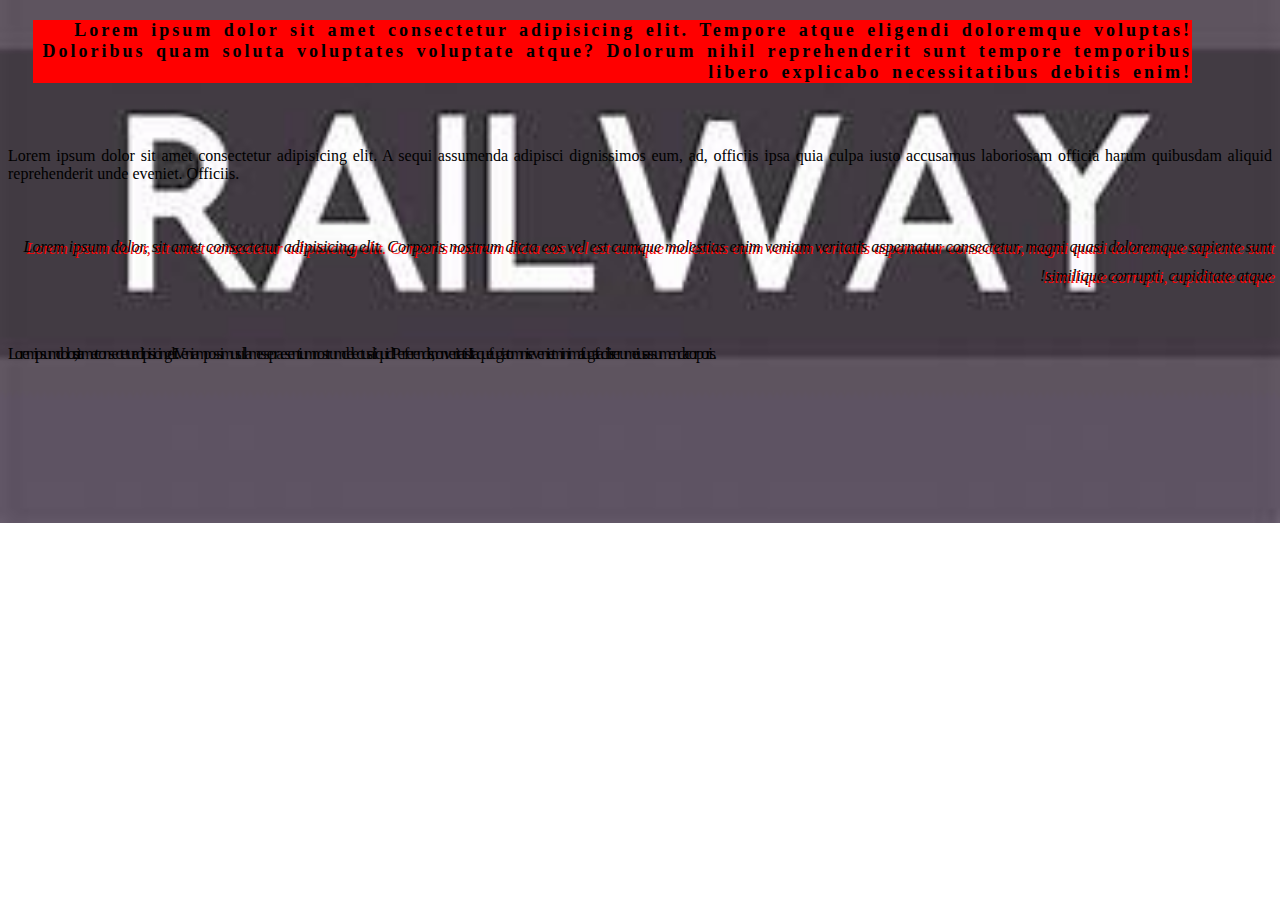
<file: Assignment_number_512.html>
<!DOCTYPE html>

<head>
    <style>
        .abc
        {
            text-align: center;
        }
        .xyz
        {
            text-align: justify;
        }

        .abc{
            text-decoration: dotted;
        }
        .pqr
        {
            text-shadow: yellow;
        }
        .abc{
            text-align: right;
        }

        .uvw
        {
            margin-top: 20px;
        }
        .abc
        {
            margin-left: 30px;
        }

        .abc
        {
            margin-right: 30px;
        }

        .abc
        {
            margin-bottom: 30px;
        }

        .abc
        {
            margin:20px 30px;
        }

        
        .abc
        {
            margin:20px 30px 40px;
        }

        
        .abc
        {
            margin:20px 80px 30px 25px;
        }

        
        .abc
        {
          font-size: large;
        }

        
        .abc
        {
            font-weight: bold;
        }
        .pqr{
            font-style: italic;
        }
        .uvw
        {
            font-variant: normal;
        }

        .abc
        {
            letter-spacing: 3px;
        }
        .uvw
        {
            letter-spacing: -3px;
        }
        .abc
        {
            word-spacing: 3px;
        }
        .uvw
        {
            word-spacing: -3px;
        }

        .pqr
        {
            line-height: 1.8;
            direction: rtl;
        }
        .pqr
        {
            text-shadow: 3px 2px red;
        }

        .abc
        {
            background-color: red;
        }

        body
        {
            background-image: url(/22222.jpeg);
            background-position: center;
            background-repeat: no-repeat;
            background-size: cover;
        }


    </style>
</head>

<body>
    <!-- CSS for TEXT color -->
    <p class="abc">
        Lorem ipsum dolor sit amet consectetur adipisicing elit. Tempore atque eligendi doloremque voluptas! Doloribus
        quam soluta voluptates voluptate atque? Dolorum nihil reprehenderit sunt tempore temporibus libero explicabo
        necessitatibus debitis enim!
    </p>
    <br>
    <p class="xyz">
        Lorem ipsum dolor sit amet consectetur adipisicing elit. A sequi assumenda adipisci dignissimos eum, ad,
        officiis ipsa quia culpa iusto accusamus laboriosam officia harum quibusdam aliquid reprehenderit unde eveniet.
        Officiis.
    </p>
    <br>
    <p class="pqr">
        Lorem ipsum dolor, sit amet consectetur adipisicing elit. Corporis nostrum dicta eos vel est cumque molestias
        enim veniam veritatis aspernatur consectetur, magni quasi doloremque sapiente sunt similique corrupti,
        cupiditate atque!
    </p>

    
    <br>
    <p class="uvw">
        Lorem ipsum dolor, sit amet consectetur adipisicing elit. Veniam possimus ullam esse praesentium nostrum
        delectus aliquid! Perferendis, non veritatis! Itaque fugiat omnis eveniet minima fuga facilis rerum eius
        assumenda corporis.
    </p>
    <br>
</body>

</html>
</file>
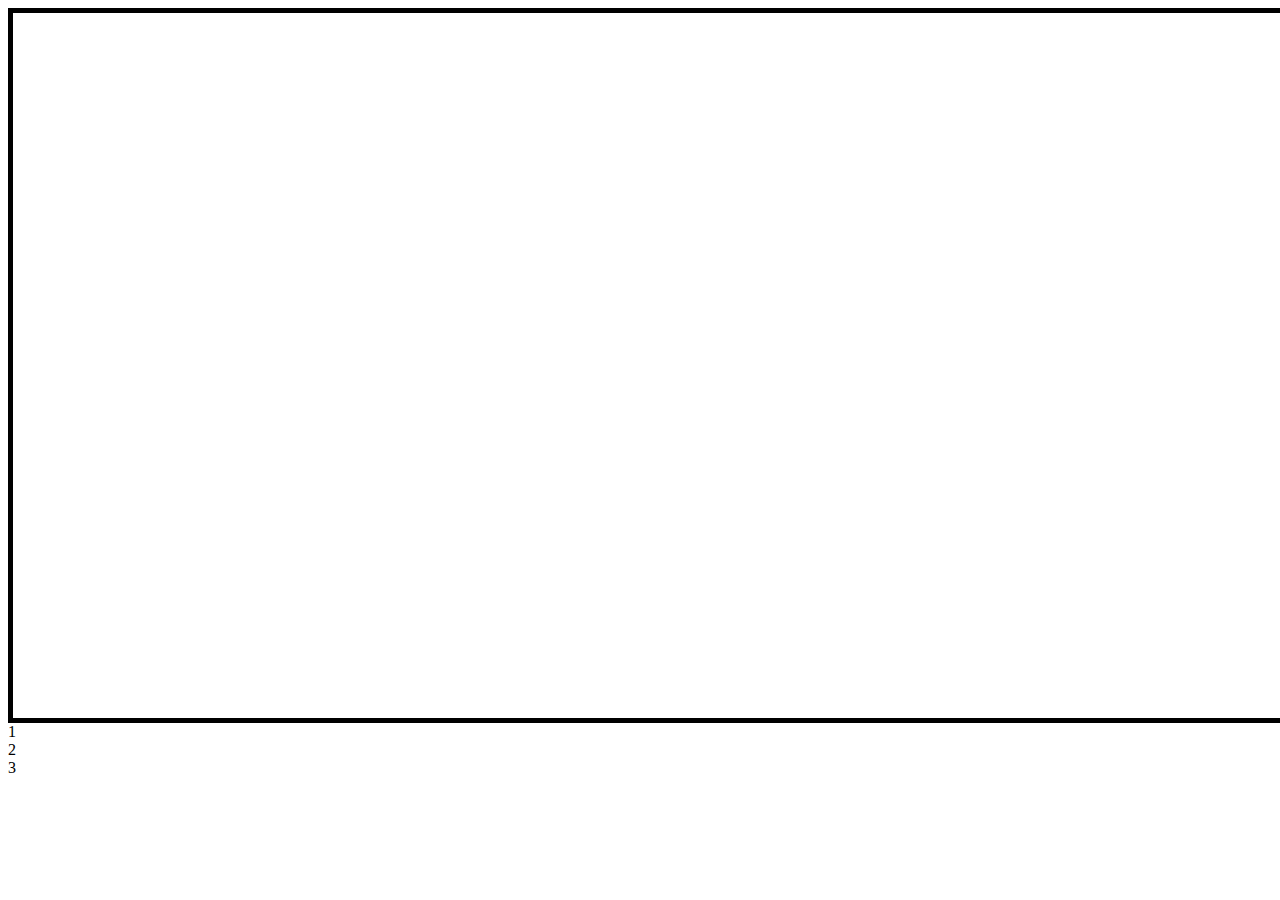
<file: box.html>
<!DOCTYPE html>
<html lang="en">
<head>
    <meta charset="UTF-8">
    <meta name="viewport" content="width=device-width, initial-scale=1.0">
    <title>Box</title>
    <style>
        .box{
            border: solid 5px;
            padding: auto;
            height: 705px;
            width:1700px;


        }

    </style>
</head>
<body>
    <div class="box"></div>
    <div class="box1">1</div>
    <div class="box2">2</div>
    <div class="box3">3</div>


    
</body>
</html>
</file>
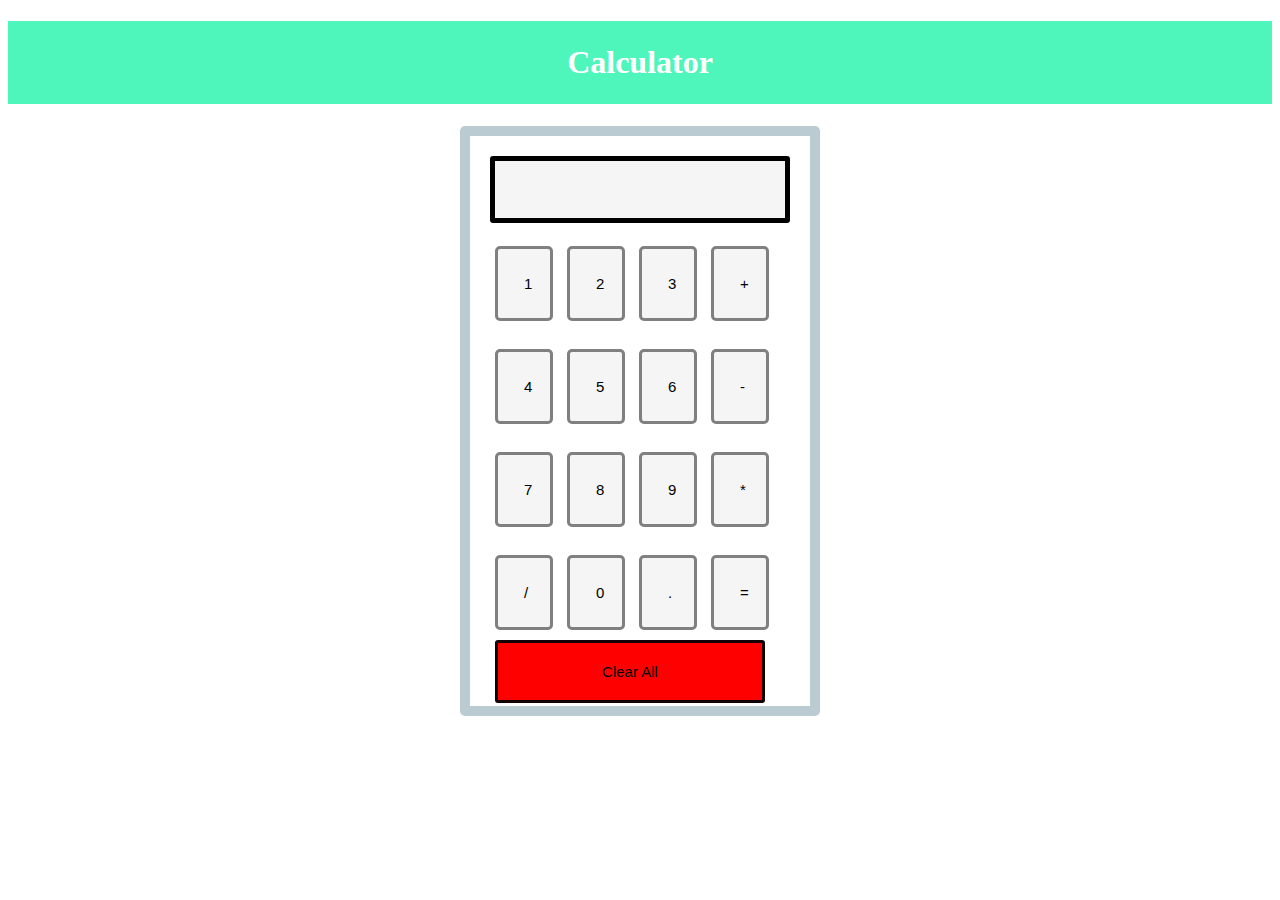
<file: calculator.html>
<!DOCTYPE html>
<html lang="en">

<head>
    <meta charset="UTF-8">
    <meta name="viewport" content="width=device-width, initial-scale=1.0">
    <title>Calculator Using JavaScript</title>
</head>

<body>
    <style>
        h1 {
            text-align: center;
            padding: 23px;
            background-color: rgba(0, 242, 157, 0.695);
            color: white;
        }

        #clear {
            width: 270px;
            border: 3px solid rgb(18, 1, 1);
            border-radius: 3px;
            padding: 20px;
            background-color: red;
        }


        .formstyle {
            width: 300px;
            height: 530px;
            margin: auto;
            border: 10px solid rgb(186, 203, 210);
            border-radius: 5px;
            padding: 20px;
        }

        input {
            width: 20px;
            background-color: whitesmoke;
            color: black;
            border: 3px solid gray;
            border-radius: 5px;
            padding: 26px;
            margin: 5px;
            font-size: 15px;
        }

        #calc {
            width: 250px;
            border: 5px solid black;
            border-radius: 3px;
            padding: 20px;
            margin: auto;
        }
    </style>

    </head>

    <body>
        <h1> Calculator  </h1>
        <div class="formstyle">
            <form name="form1">
                <input id="calc" type="text" name="answer"> <br> <br>
                <input type="button" value="1" onclick="form1.answer.value += '1' ">
                <input type="button" value="2" onclick="form1.answer.value += '2' ">
                <input type="button" value="3" onclick="form1.answer.value += '3' ">
                <input type="button" value="+" onclick="form1.answer.value += '+' ">
                <br> <br>
                <input type="button" value="4" onclick="form1.answer.value += '4' ">
                <input type="button" value="5" onclick="form1.answer.value += '5' ">
                <input type="button" value="6" onclick="form1.answer.value += '6' ">
                <input type="button" value="-" onclick="form1.answer.value += '-' ">
                <br> <br>
                <input type="button" value="7" onclick="form1.answer.value += '7' ">
                <input type="button" value="8" onclick="form1.answer.value += '8' ">
                <input type="button" value="9" onclick="form1.answer.value += '9' ">
                <input type="button" value="*" onclick="form1.answer.value += '*' ">
                <br> <br>
                <input type="button" value="/" onclick="form1.answer.value += '/' ">
                <input type="button" value="0" onclick="form1.answer.value += '0' ">
                <input type="button" value="." onclick="form1.answer.value += '.' ">
                <input type="button" value="=" onclick="form1.answer.value = eval(form1.answer.value) ">
                <br>
                <input type="button" value="Clear All" onclick="form1.answer.value = ' ' " id="clear">
                <br>
            </form>
        </div>
    </body>

</html>
</file>
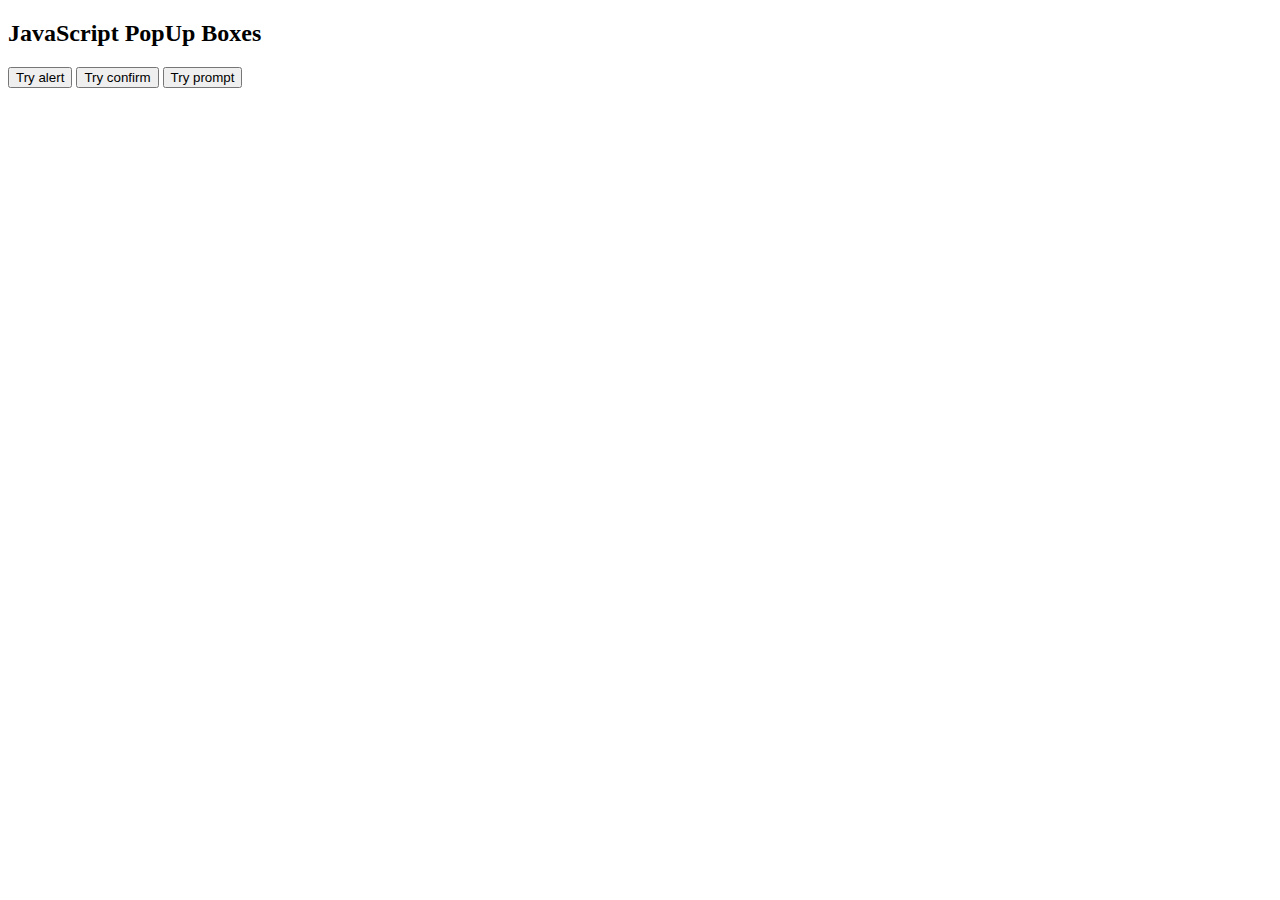
<file: saloni_out_javas_boxes.html>
<!DOCTYPE html>
<html>

<body>
    <h2>JavaScript PopUp Boxes</h2>
    <button onclick="myfunction()">Try alert</button>
    <button onclick="myfunction2()">Try confirm</button>
    <button onclick="myfunction3()">Try prompt</button>
    </p>
    <p id="demo"></p>
    <script>
        function myfunction() {
            alert("I am an alert box!");
        }
        function myfunction2() {
            var txt;
            if (confirm("Press a button!") != null) {
                alert("I am confirm box!");
                txt = "You pressed OK!";
            }
            else (txt = "You pressed Cancel!")
                    {
                document.getElementById("demo").innerHTML = txt;
            }
        }
        function myfunction3() {
            let person = prompt("Please enter your name", "Harry Potter");
            let text;
            if (person == null || person == "") {
                alert("I am an prompt box!");
                text = "User cancelled the prompt.";
            } else {
                text = "Hello " + person + "! How are you today?";
            }
        }

    </script>
</body>

</html>
</file>
